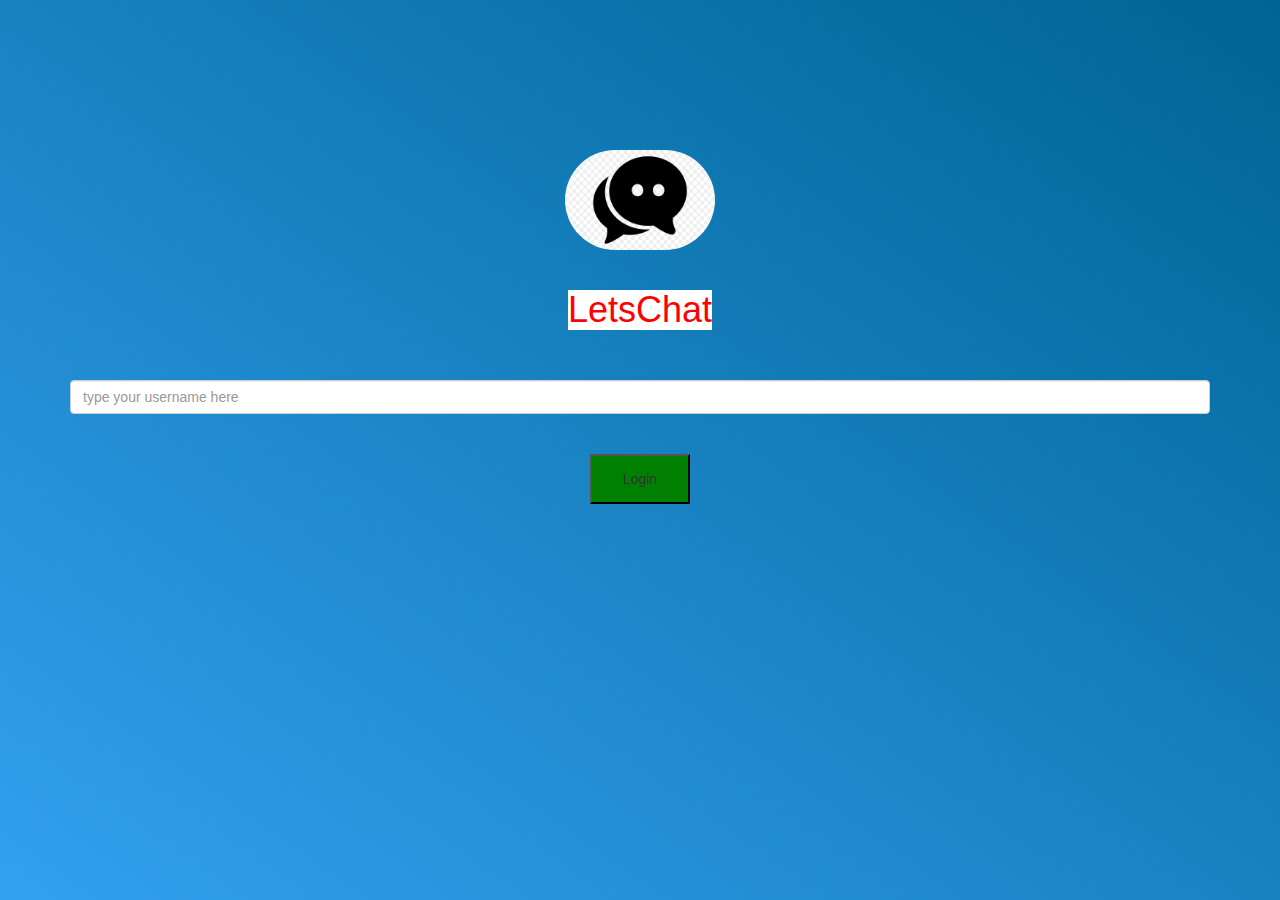
<file: index.html>
<html>
    <head>
        	<link href="https://fonts.googleapis.com/css?family=Yeon+Sung&display=swap" rel="stylesheet"><meta name="viewport" content="width=device-width, initial-scale=1">
	
	<meta name="viewport" content="width=device-width, initial-scale=1">
	<link rel="stylesheet" href="https://maxcdn.bootstrapcdn.com/bootstrap/3.4.0/css/bootstrap.min.css">
	<script src="https://ajax.googleapis.com/ajax/libs/jquery/3.4.1/jquery.min.js"></script>
	<script src="https://maxcdn.bootstrapcdn.com/bootstrap/3.4.0/js/bootstrap.min.js"></script>
	
	<link rel="stylesheet" type="text/css" href="style.css">
	<script src="main.js"></script>
    </head>
    <body class="body_background">
		
<center>
	<div class="container" id="color">
	<image id="image"src="image.jpg"></image>
	<br>
	<br> 
	<h1 id="label">LetsChat</h1>
	<br>
	<br>
	<input class="form-control" id="=login_name" placeholder="type your username here"></input>
	<br>
	<br>
	<button id="loginbutton" onclick="login()">Login</button>

</div>
</center>

    </body>
</html>
</file>
<file: style.css>
.body_background {
background-color:cornflowerblue;
}


#image {
    width:150px;
    height:100px;
    margin-top:150px;
    border-radius: 360px;
}

#label {
    background-color:white;
    color:red;
    width:fit-content;
}

#username {
border-width:1px;
border-style:solid;
border-color: black;
}

#loginbutton {
    background-color:green;
    width:100px;
    height:50px;
}

html, body
{
  height: 100%;
  margin: 0;
}

body
{
background-image: linear-gradient(to right top, #33a0f1, #2591d9, #1882c1, #0a73aa, #006494);
}

.header
{
	color: white;font-family: 'Yeon Sung';font-size: 45px;letter-spacing: 10px;margin-top: 80px;
}
.header img
{
	width: 80px;margin-left: -15px;
}

.login_div
{
	background: rgba(255,255,255,0.8);float: none;border-radius: 15px;
}

.logo
{
	width: 80px;margin-top: 30px;border-radius: 40px;
}

#login_button
{
	width: 80%;border-radius: 15px;
}

.room_name
{
	cursor: pointer;
	font-size: 20px;
}


#logout
{
	font-size: 20px; float: right;
}


#output
{
	padding: 10px; width:80%;background: rgba(255,255,255,0.8);border-radius: 15px;
}

.input_div_room_page
{
	width: 80%;
}

.input_div label
{
	color: white;font-size: 20px;
}


.input_div_message_page
{
	position: fixed;bottom: 0px;width: 100%;background: rgba(255,255,255,0.8);
}
.input_div_message_page label
{
	color: black;
}
.input_div_message_page #msg
{
	width: 80%;
}
.input_div_message_page button
{
	margin-top: 15px;
	width: 50%; 
}
.color_white
{
	color: white
}

.user_tick
{
	width:20px;
}
.message_h4
{
	padding-left:5px;color:grey;
}
</file>
